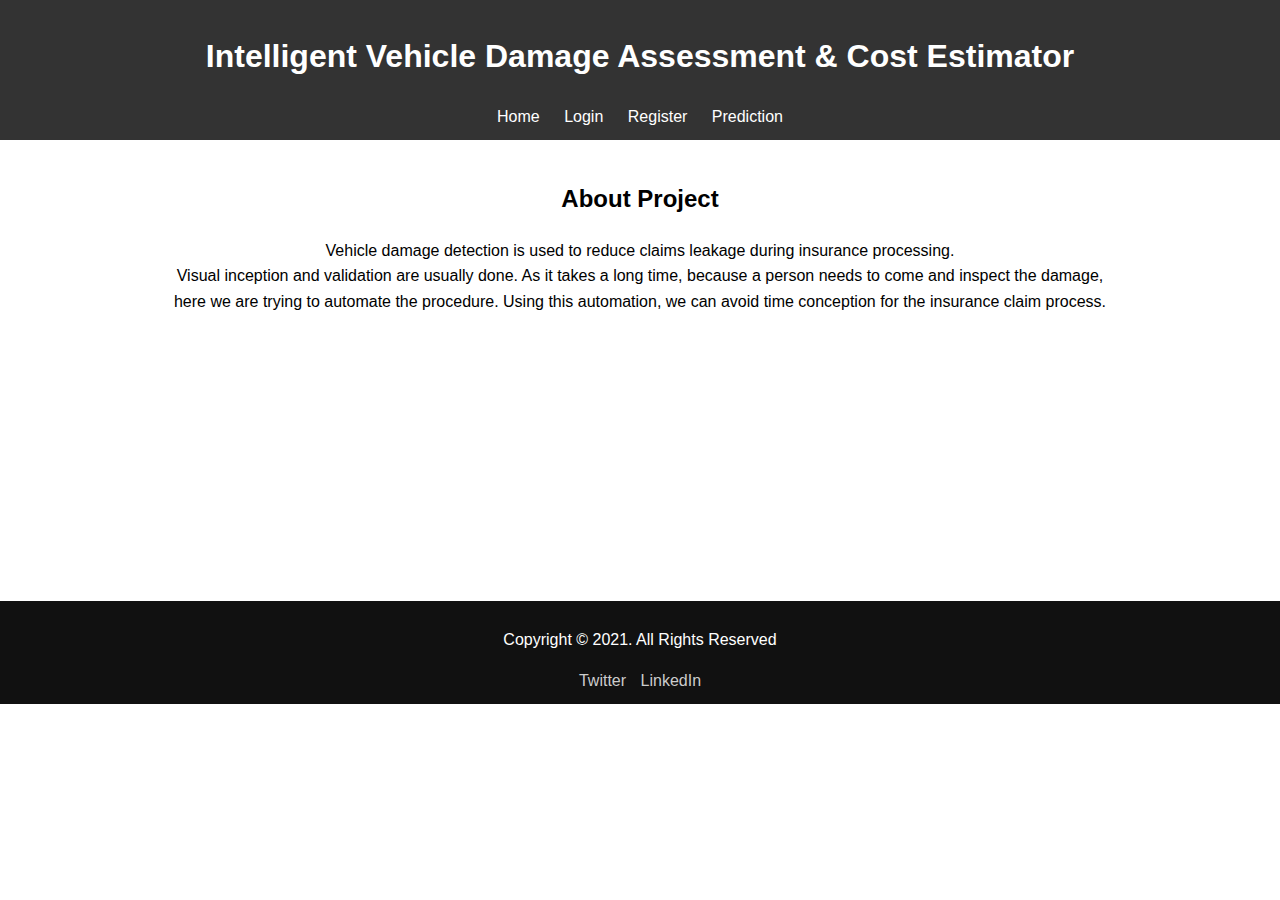
<file: project executable files/flask/templates/index.html>
<!DOCTYPE html>
<html lang="en">
<head>
  <meta charset="UTF-8">
  <meta name="viewport" content="width=device-width, initial-scale=1.0">
  <title>Vehicle Damage Assessment</title>
  <style>
    body {
      font-family: Arial, sans-serif;
      margin: 0;
      padding: 0;
      line-height: 1.6;
    }

    header {
      background: #333;
      color: #fff;
      padding: 10px 20px;
      text-align: center;
    }

    header a {
      color: #fff;
      text-decoration: none;
      margin: 0 10px;
    }

    header a:hover {
      text-decoration: underline;
    }

    main {
      padding: 20px;
      text-align: center;
    }

    footer {
      background: #111;
      color: #fff;
      text-align: center;
      padding: 10px 0;
      margin-top: 250px;
    }

    footer a {
      color: #ccc;
      margin: 0 5px;
      text-decoration: none;
    }

    footer a:hover {
      color: #fff;
    }
  </style>
</head>
<body>
  <header>
    <h1>Intelligent Vehicle Damage Assessment & Cost Estimator</h1>
    <nav>
      <a href="#">Home</a>
      <a href="/login">Login</a>
      <a href="/register">Register</a>
      <a href="/prediction">Prediction</a>
    </nav>
  </header>

  <main>
    <h2>About Project</h2>
    <p>
      Vehicle damage detection is used to reduce claims leakage during insurance processing.
      <br>
      Visual inception and validation are usually done. As it takes a long time, because a person needs to come and inspect the damage,
      <br>
      here we are trying to automate the procedure. Using this automation, we can avoid time conception for the insurance claim process.
    </p>
  </main>

  <footer>
    <p>Copyright © 2021. All Rights Reserved</p>
    <a href="#">Twitter</a>
    <a href="#">LinkedIn</a>
  </footer>
</body>
</html>
</file>
